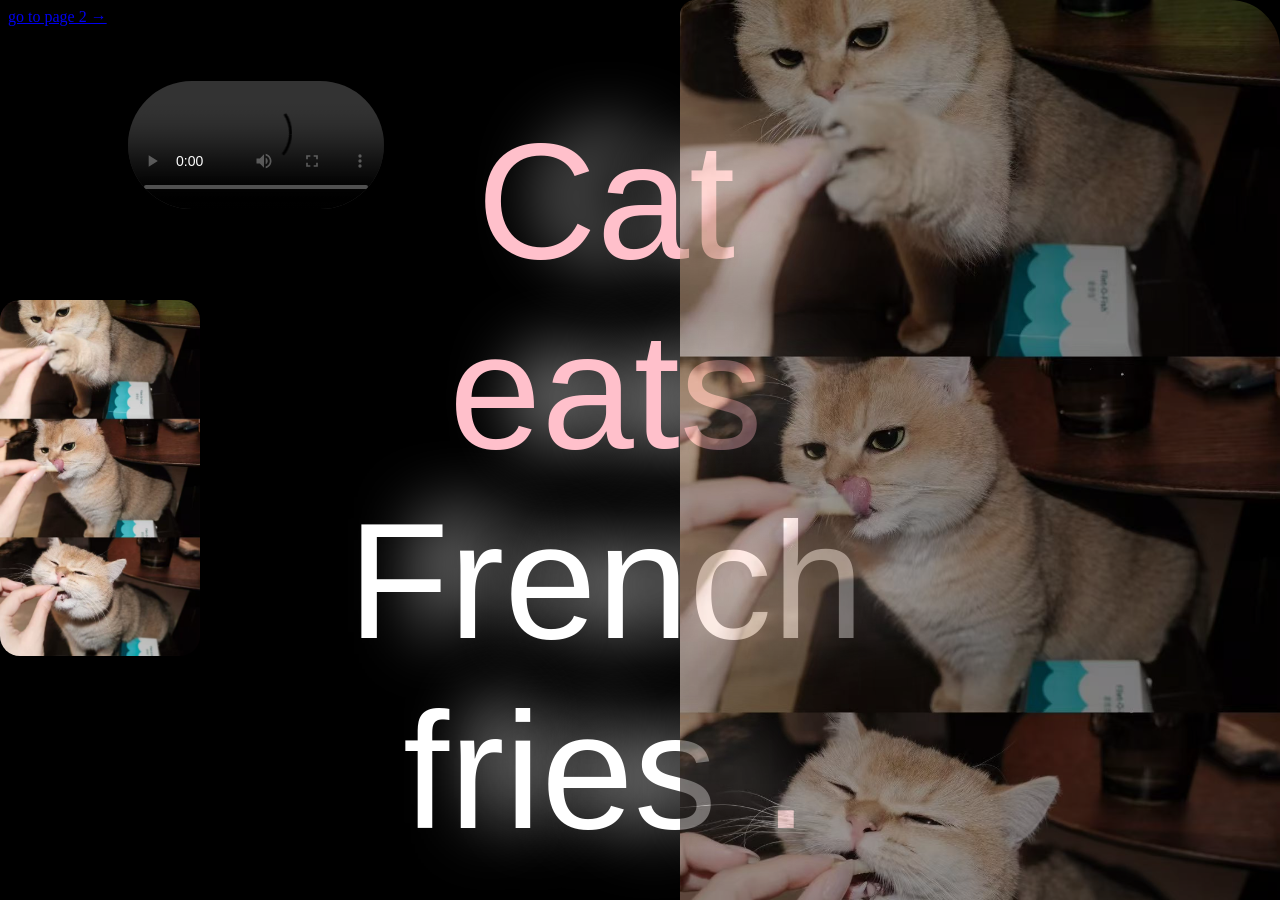
<file: index.html>
<!doctype html>
<html>
<head>
  <title>CATS</title>
  <link rel="shortcut icon" href="icon.png">
  <meta charset="UTF-8">

  <style>
#cat{
    position:absolute;
    color:pink;
    background-color: #000000;
    text-shadow:66px -6px 66px white;
    border:6px solid black;
    width:600px;
    left:300px;
    top:100px;
    font-size:166px;
    font-family:Helvetica;
    text-align:center;
}
#a {
      position: fixed;
      top: 0px;
      right: 0px;
      width: 600px;
      opacity: 0.6;
      border-radius: 15px 50px 30px 5px;
      z-index: 1;
      transition: height 3s ease-in, opacity 3s ease-in;
   }
#b {
      position: fixed;
      top: 20px;
      left: 0px;
      width: 100px;
      opacity: 1;
      border-radius: 20px 20px 20px 20px;
   }
video {
 position: fixed;
 width: 20vw;
 top: 9vh;
 right: 70vw;
 border-radius: 66px 66px 66px 66px;
 z-index: 10;
}
body {
    background-color: black;
}
#fry-link:link {
    color: white;
    text-decoration: none;
}
#fry-link:visited {
    color: gray;
    text-decoration: none;
}
#fry-link:hover {
    color: red;
    font-style: italic;
    text-shadow: 0px 0px 10px pink;
}
#fry-link:active {
    color: blue;
}
#a:hover {
    height: 800px;
    opacity: 1;
}
  </style>

</head>

<body>

<a href="https://www.google.com">
    <img id="a" class="cat-pics" src="a.png">
</a>

<img id="b" class="cat-pics" src="a.png" style="top:300px; left:0px; width:200px;">

<div id="cat">
    Cat eats <br> 
    <a id="fry-link" href="https://en.wikipedia.org/wiki/French_fries">
        <span id="highlight">French fries</span>
    </a>.
</div>

<a href="https://www.youtube.com">
    <video loop controls id="myvideo" src="cats.mp4" type="video/mp4"></video>
</a>

<a href="page2.html">go to page 2 →</a>

<script src="js/script.js"></script>

</body>
</html>
</file>
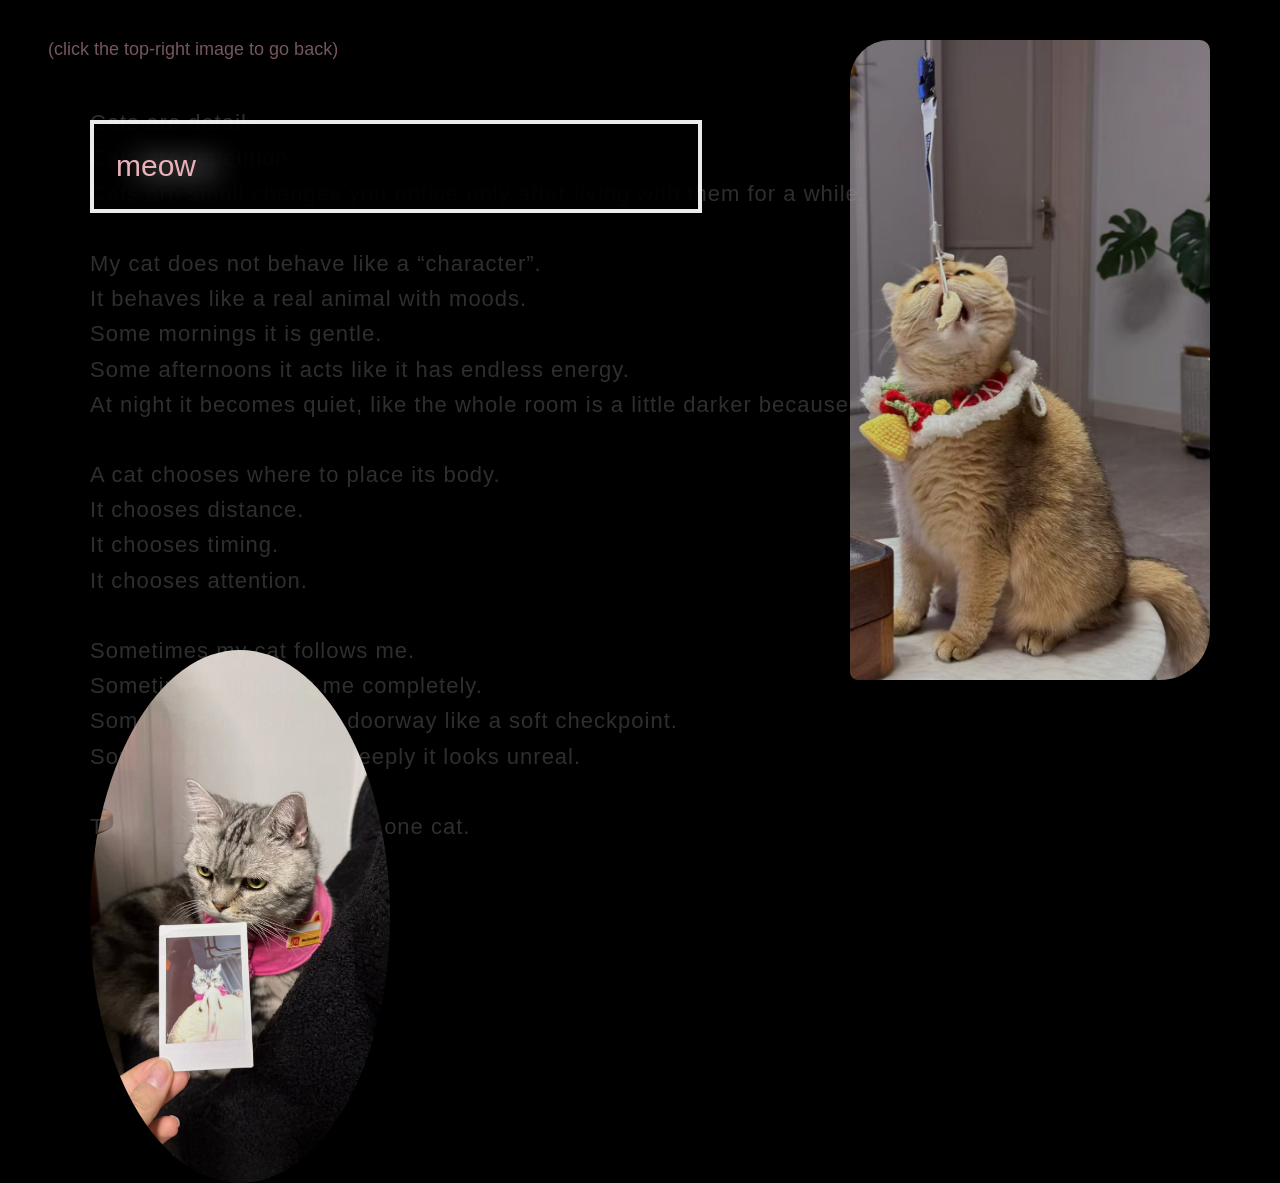
<file: page2.html>
<!doctype html>
<html>
  <head>
    <meta charset="UTF-8">
    <title>Page 2</title>
    <link rel="shortcut icon" href="icon.png">

    <style>
body{
    background-color:black;
    color:white;
    white-space:pre;
    font-family:Helvetica, Arial, sans-serif;
    overflow-x:hidden;
    cursor:cell;
}

a:link{
    color:#ffd6eb;
    text-decoration:none;
}
a:visited{
    color:#c3a0b6;
    text-decoration:none;
}
a:hover{
    color:yellow;
    font-style:italic;
    letter-spacing:2px;
    text-shadow: 0px 0px 10px pink;
}
a:active{
    color:cyan;
}

/* 背景大段文字（低透明度） */
#bgtext2{
    position: fixed;
    left: 0px;
    top: 0px;
    width: 100vw;
    height: 100vh;
    padding: 70px 90px 70px 90px;
    color: white;
    opacity: 0.18;
    font-size: 22px;
    line-height: 1.6;
    letter-spacing: 1px;
    z-index: 0;
    pointer-events: none;
}

#bgtext2 span{
    color:pink;
    opacity:0.95;
}

/* 浮在背景上的文字块 */
#foundtext{
    position:absolute;
    top:120px;
    left:90px;
    width:560px;
    color:pink;
    background-color:#000000;
    text-shadow:20px 0px 30px white;
    border:4px solid white;
    padding:22px;
    font-size:30px;
    line-height:1.35;
    z-index:6;
    opacity:0.92;
}

/* ✅椭圆/不对称圆角的那张图（你要的） */
#img1{
    position:fixed;
    top:40px;
    right:70px;
    width:360px;
    border-radius:40px 10px 50px 8px;
    opacity:0.82;
    z-index:2;
    transition:transform 2s ease, opacity 2s ease, filter 2s ease;
}

#img2{
    position:absolute;
    top:650px;
    left:90px;
    width:300px;
    border-radius:50%;
    opacity:0.95;
    z-index:7;
    transition:transform 2s ease, opacity 2s ease, filter 2s ease;
}

#img1:hover{
    transform:scale(1.08);
    opacity:1;
    filter:contrast(1.15) saturate(1.25);
}

#img2:hover{
    transform:rotate(-10deg) scale(1.06);
    opacity:0.85;
    filter:contrast(1.1);
}

/* 返回主页做得不明显：点右上图回主页（下面这个只是淡淡提示，不抢画面） */
#homehint{
    position:fixed;
    top:18px;
    left:18px;
    color:pink;
    font-size:18px;
    opacity:0.45;
    z-index:20;
    pointer-events:none;
}

@media (max-width: 900px){
    #bgtext2{
        padding: 30px 18px 30px 18px;
        font-size: 16px;
        line-height: 1.7;
    }

    #foundtext{
        width:72vw;
        left:8vw;
        top:130px;
        font-size:22px;
    }

    #img1{
        position:absolute;
        width:42vw;
        right:8vw;
        top:520px;
    }

    #img2{
        width:38vw;
        left:10vw;
        top:920px;
    }

    body{
        min-height:1700px;
    }
}
    </style>
  </head>

  <body>

    <div id="bgtext2">
Cats are detail.
Cats are repetition.
Cats are small changes you notice only after living with them for a while.

My cat does not behave like a “character”.
It behaves like a real animal with moods.
Some mornings it is gentle.
Some afternoons it acts like it has endless energy.
At night it becomes quiet, like the whole room is a little darker because it decided so.

A cat chooses where to place its body.
It chooses distance.
It chooses timing.
It chooses attention.

Sometimes my cat follows me.
Sometimes it ignores me completely.
Sometimes it sits in the doorway like a soft checkpoint.
Sometimes it sleeps so deeply it looks unreal.

This page is still just about one cat.
    </div>

    <div id="homehint">
      (click the top-right image to go back)
    </div>

    <div id="foundtext">
Cats are small, agile carnivorous mammals known for their sharp senses and independent yet affectionate nature.

But my cat is not “a cat in general”.
It is a specific one.
A specific face.
A specific mood.
A specific rhythm of daily life.
    </div>

    <!-- 右上椭圆图：回首页（内链） -->
    <a href="index.html">
      <img id="img1" src="images/c.png" alt="cat image on page two (click returns home)">
    </a>

    <!-- 圆图：外链（猫呼噜） -->
    <a href="https://www.youtube.com/results?search_query=cat+purring+asmr" target="_blank">
      <img id="img2" src="images/d.png" alt="second cat image on page two (links to purring videos)">
    </a>

    <script src="js/script.js"></script>
  </body>
</html>
</file>
